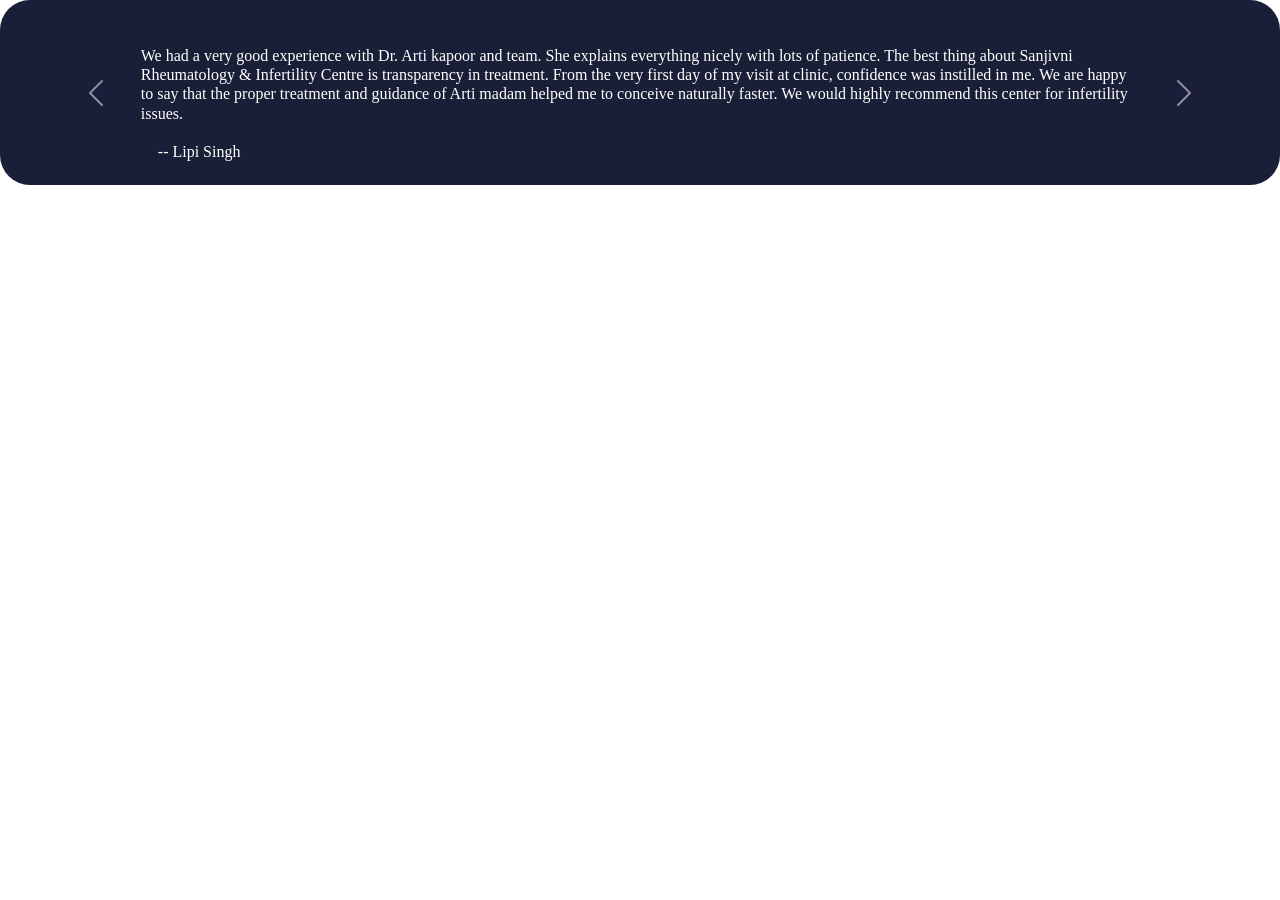
<file: reviews.html>
<!DOCTYPE html>
<html lang="en">

<head>
  <meta charset="UTF-8">
  <meta name="viewport" content="width=device-width, initial-scale=1.0">
  <title>Auto Sliding Image Slider</title>
  <!-- Bootstrap CSS -->
  <link href="https://cdn.jsdelivr.net/npm/bootstrap@5.3.0-alpha1/dist/css/bootstrap.min.css" rel="stylesheet">
  <!-- Custom CSS -->
  <style>
    /* Set a fixed height for the carousel */
    #imageSlider {
      max-height: 100%;
      /* Set your desired height */
      overflow: hidden;
    }
    
:root {
/*====== Colors (Updated Blue-Purple Theme) ====== */
--background-primary: #1a1f38; /* Dark blue background matching the logo */
--background-second: #2b3157; /* Slightly lighter dark blue for secondary backgrounds */
--first-color: #8c79a8; /* Light purple for key elements */
--second-color: #634d90; /* Darker purple for secondary elements */
--title-color: #d0c7e4; /* Soft lavender for titles */
--text-color-second: #b8aad3; /* Muted purple for secondary text */
--stats-color: #3d4473; /* Medium blue for stats backgrounds */
--scrollbar-color: #1a1f38; /* Dark blue scrollbar */
}

    .carousel-caption {
      position: absolute;
      top: 0;
      display: -webkit-box;
      display: -moz-box;
      display: -ms-flexbox;
      display: -webkit-flex;
      display: flex;
      -webkit-box-align: center;
      -moz-box-align: center;
      -ms-flex-align: center;
      -webkit-align-items: center;
      align-items: center;
      height: 100%;
    }

    .carousel {
      background-color: var(--background-primary);
      padding: 1rem;
      border-radius: 30px;
      /* height:200px; */
    }


    .carousel-inner img {
      /* width: 100%; */
      margin: auto;
      height: 100vh !important;
      object-fit: contain;
      /* Display the entire image without cropping */
    }

    .carousel-inner {
      width: 80%;
      margin: auto;

    }



    .carousel-item {
      /* displ */
      margin-top: 30px;
    }

    h3 {
      /* color:#007acc; */
      color: rgb(255, 255, 255);
      /* font-weight: var(--font-bold); */
      font-family: 'DM Sans';
      font-size: var(--mb-1);
    }

    .txt author {
      color: black
    }


    .carousel-control-next-icon, .carousel-control-prev-icon  {
      background-color: #1a1f38;
      border-radius:15px;
    }
    /* .button{
        
    } */
    /* .carousel img {
  position: absolute;
  top: 0;
  left: 0;
  min-width: 100%;
  height: 500px;
  max-width: none;
} */

    .author{
      /* background-color: white; */
      border-radius:5px;
      padding:5px;
    }

  </style>
</head>

<body>
  <!-- Image Slider -->
  <div id="imageSlider" class="carousel slide" data-bs-ride="carousel">
    <div class="carousel-inner">
      <div class="carousel-item active">
        <h3>We had a very good experience with Dr. Arti kapoor and team. She explains everything nicely with lots of patience. The best thing about Sanjivni Rheumatology & Infertility Centre is transparency in treatment. From the very first day of my visit at clinic, confidence was instilled in me. We are happy to say that the proper treatment and guidance of Arti madam helped me to conceive naturally faster. We would highly recommend this center for infertility issues.<br><br>&nbsp;&nbsp; <span class="txt author">  -- Lipi Singh</span></h3>
      </div>
      <div class="carousel-item">
        <h3>We had a very good experience with dr. Sanjeev  kapoor sir. Dr. Arti Ma'am Rheumatology & lnfertility   Centre  jab se pahale baar
          aaye to buhut paresan the me Ab mujhe bahut aaram hai yaha pe sare sataf fimliy jaise rahe hai ab mere health bhi mara  yaha se
          Elaaj huwa to Aaj meri 1beti hai thank you so much ma'am
          Buhut accha hai  thank you so much  Sanjeev Kapoor,,,& arti  kapoor<br><br> &nbsp;&nbsp;<span class="txt author"> -- Suchita Vashwakarma</span></h3>
      </div>
      <div class="carousel-item">
        <h3>We are happy and highly recommend Dr. Aarti Kapoor for fertility treatment. She is like my mother always care like a family.
          <br><br> &nbsp;&nbsp;<span class="txt author"> -- Shruti Naithani</span></h3>
      </div>
      <div class="carousel-item">
        <h3>We had a   Wonderfull experience  with dr Arti  Kapoor and team …… always treat like a family member …
          <br><br> &nbsp;&nbsp;<span class="txt author"> -- Shubhinder Virk</span></h3>
      </div>
      <div class="carousel-item">
        <h3>Could’nt have asked for a better Gynae. The hospitality of the staff as well as Dr. Aarti is really commendable.
          <br><br> &nbsp;&nbsp;<span class="txt author"> -- Disha Batra</span></h3>
      </div>
      <div class="carousel-item">
        <h3>Very nice doctor and help full mujhe to umeed nahi thi par yaha aake mujhe mam ne hosla or himmat di ki sab possible h but àapko v trust karna hoga tabhi sab thik hoga please jinko v baby nahi ho raha h plz ek baar jarur mam se miliye very nice doctor
          <br><br> &nbsp;&nbsp;<span class="txt author"> -- Puja Kumari</span></h3>
      </div>
      <div class="carousel-item">
        <h3>Dr Arti Kapoor gave us Best Solution for Fertility.We are treated like a family members.We are very Happy and Recommend Dr Arti Kappor for Fertility Solution.Sonia and Pankaj from staff are very cooperative
          <br><br> &nbsp;&nbsp;<span class="txt author"> -- Vandana Dubey</span></h3>
      </div>
      <div class="carousel-item">
        <h3>We have no baby since last 5 years and somebody recommend Dr. Arti Kapoor. Finally by the grace of Dr. Arti Kapoor and her great efforts, we have a baby now. I highly recommend Dr. Arti Kapoor as specialist in gynecology.
          <br><br> &nbsp;&nbsp;<span class="txt author"> -- Nitin Jain</span></h3>
      </div>
      <!-- <div class="carousel-item">
        <h3>
          <br><br> &nbsp;&nbsp;<span class="txt author"> -- </span></h3>
      </div>
      <div class="carousel-item">
        <h3>
          <br><br> &nbsp;&nbsp;<span class="txt author"> -- </span></h3>
      </div> -->
    </div>
    <!-- Controls -->
    <button class="carousel-control-prev" type="button" data-bs-target="#imageSlider" data-bs-slide="prev">
      <span class="carousel-control-prev-icon" aria-hidden="true"></span>
      <span class="visually-hidden">Previous</span>
    </button>
    <button class="carousel-control-next" type="button" data-bs-target="#imageSlider" data-bs-slide="next">
      <span class="carousel-control-next-icon" aria-hidden="true"></span>
      <span class="visually-hidden">Next</span>
    </button>
  </div>

  <!-- Bootstrap JS with Popper -->
  <script src="https://cdn.jsdelivr.net/npm/bootstrap@5.3.0-alpha1/dist/js/bootstrap.bundle.min.js"></script>
  <!-- Custom JavaScript -->
  <script>
    // Optional: Customize the auto-slide interval
    const slider = document.querySelector('#imageSlider');
    const carousel = new bootstrap.Carousel(slider, {
      interval: 1000000, // Auto slide every 3 seconds
      pause: 'hover' // Pause on hover
    });
  </script>
</body>

</html>
</file>
